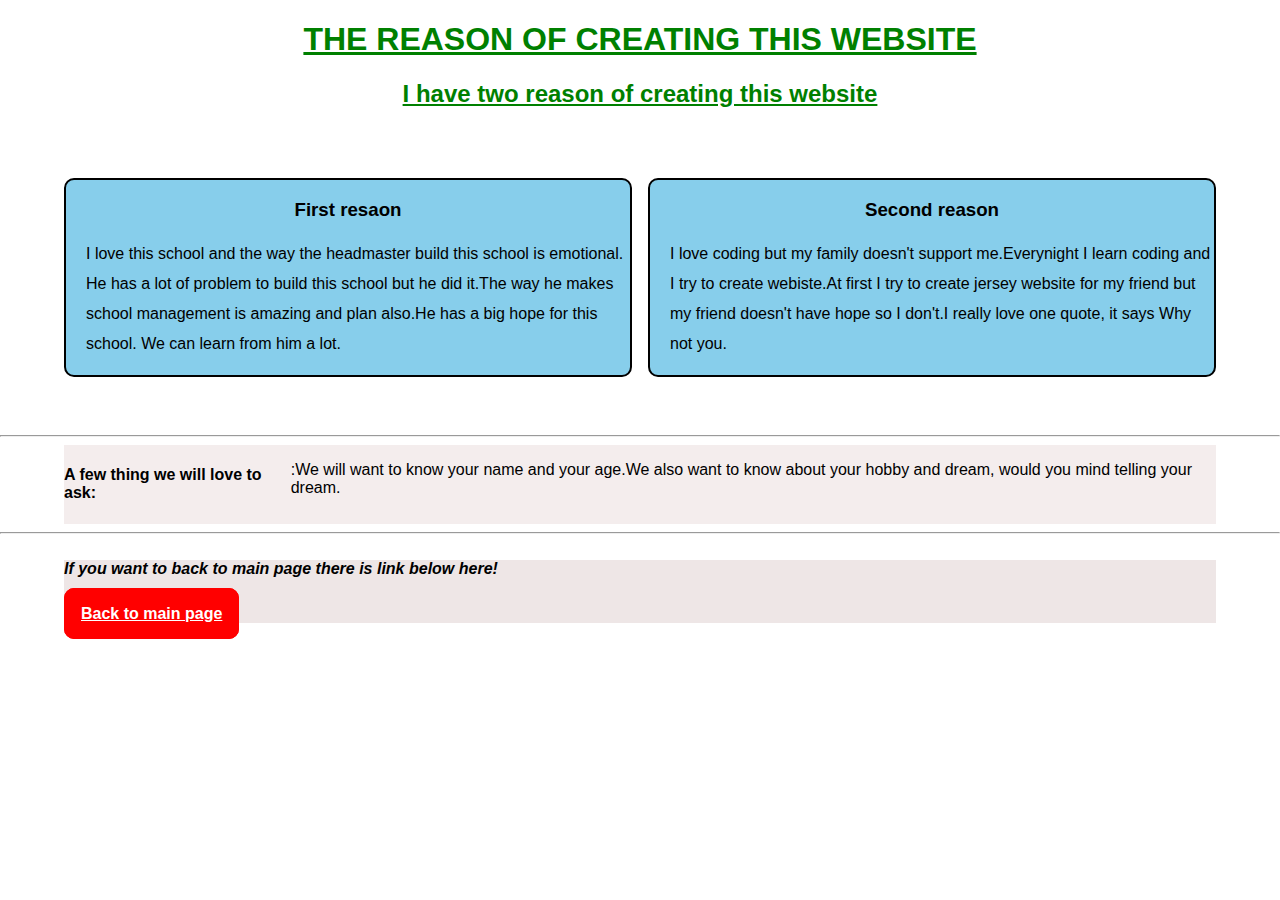
<file: forNOVASTAR-about.html>
<!DOCTYPE html>
<html lang="en">
<head>
    <meta charset="UTF-8">
    <meta name="viewport" content="width=device-width, initial-scale=1.0">
    <title>ABOUT THIS WEBSITE</title>
    <style>
        body{
            margin: 0;
            padding: 0;
            box-sizing: border-box;
            background-color:  white;
        }

        *{
            font-family: sans-serif;
        }

        h1,h2{
            text-align: center;
            font-weight: bold;
            text-decoration: underline;
            color: green;
        }

        section{
            display: grid;
            grid-template-columns: repeat(auto-fit, minmax(300px, 1fr));
            width: 90%;
            gap: 1rem;
            justify-content: center;
             margin: 0 auto;
        }

        section div{
            border: 2px solid black;
            border-radius: 10px;
            background-color: skyblue;
            margin-bottom: 50px;
            margin-top: 50px;
        }

        section h3{
            text-align: center;
        }
         
        section p{
             line-height: 30px;
             padding-left: 20px;
        }

        aside{
            display: flex;
            justify-content: space-between;
            width: 90%;
            margin: 0 auto;
            background-color: rgb(244, 237, 237);
        }

        footer{
            background-color: rgb(238, 230, 230);
            width: 90%;
            margin: 0 auto;
            margin-bottom: 3rem;
        }

        footer h5{
            font-style: italic;
            font-size: 1rem;
        }

        footer a{
            font-size: 1rem;
            font-weight: bold;
            color: white;
            border: 1px solid red;
            padding: 1rem;
            border-radius: 10px;
            background-color: red;
            transition: all 0.2s linear;
        }

        footer a:hover{
            background-color: white;
            color: black;
        }



    </style>
</head>
<body>
    <header>
        <h1>THE REASON OF CREATING THIS WEBSITE</h1>
        <h2>I have two reason of creating this website</h2>
    </header>
    <section>
        <div>
            <h3>First resaon </h3>
            <p>I love this school and the way the headmaster build this school is emotional.
               He has a lot of problem to build this school but he did it.The way he makes 
               school management is amazing and plan also.He has a big hope for this school.
               We can learn from him a lot.
            </p>
        </div>
        <div>
            <h3>Second reason</h3>
            <p>I love coding but my family doesn't support me.Everynight I learn coding and 
                I try to create webiste.At first I try to create jersey website for my friend 
                but my friend doesn't have hope so I don't.I really love one quote, it says Why
                not you.
            </p>
        </div>
    </section>
    <hr>
    <aside>
        <h4>A few thing we will love to ask:</h4>
        <p>:We will want to know your name and your age.We also want to know about your hobby
            and dream, would you mind telling your dream.
        </p>
    </aside>
    <hr>
    <footer>
        <h5>If you want to back to main page there is link below here!</h5>
        <a href="Novastar.html">Back to main page</a>
    </footer>
</body>
</html>
</file>
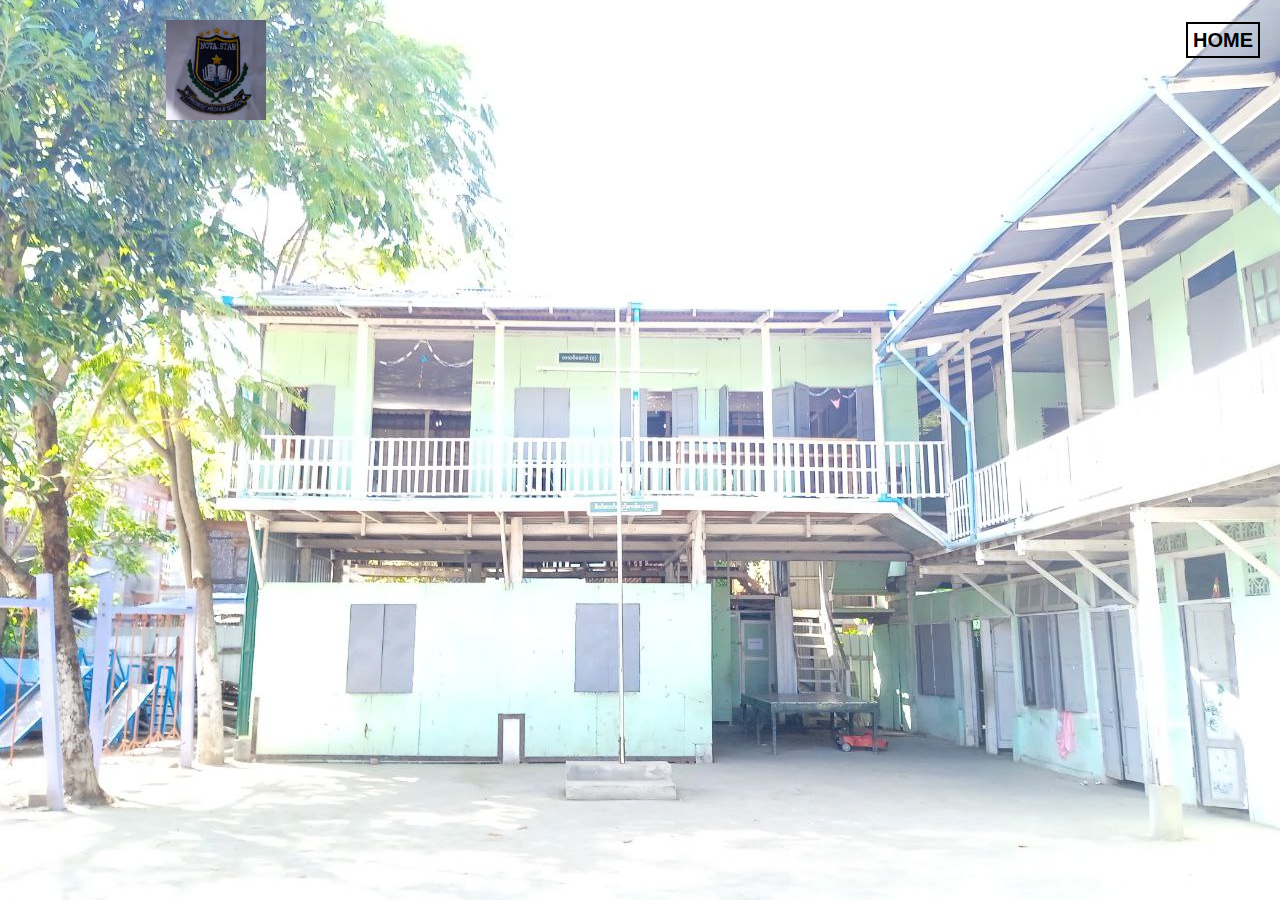
<file: ForNovastarDetail.html>
<!DOCTYPE html>
<html lang="en">
<head>
    <meta charset="UTF-8">
    <meta name="viewport" content="width=device-width, initial-scale=1.0">
    <title>Details</title>
    <style>
        *{
            list-style: none;
            font-family: sans-serif;
            margin: 0;
            padding: 0;
        }

        header{
            background-image: url(novastar-bg-image.jpg);
            background-position: center;
            background-size: cover;
            min-height: 100vh;
        }

        nav{
            height: 80px;
        }

        header nav img{
           position: absolute;
           top: 20px;
           left: 13%;

        }

        nav ul {
            float: right;
            line-height: 80px;
        }

        nav ul li{
            display: inline-block;
        }

        nav ul li a{
            font-size: 20px;
            font-weight: bold;
            text-transform: uppercase;
            padding: 5px;
            position: relative;
            text-decoration: none;
            margin: 20px;
            border: 2px solid black;
            color: black;
        }

        nav ul li a:hover{
            color: white;
            background-color: black;
        }

        


    </style>
</head>
<body>
    <header>
        <nav>
            <img src="Novastar-Logo.jpg" alt="" width="100px">
            <ul>
                <li><a href="Novastar.html">Home</a></li>
            </ul>
        </nav>
    </header>
</body>
</html>
</file>
